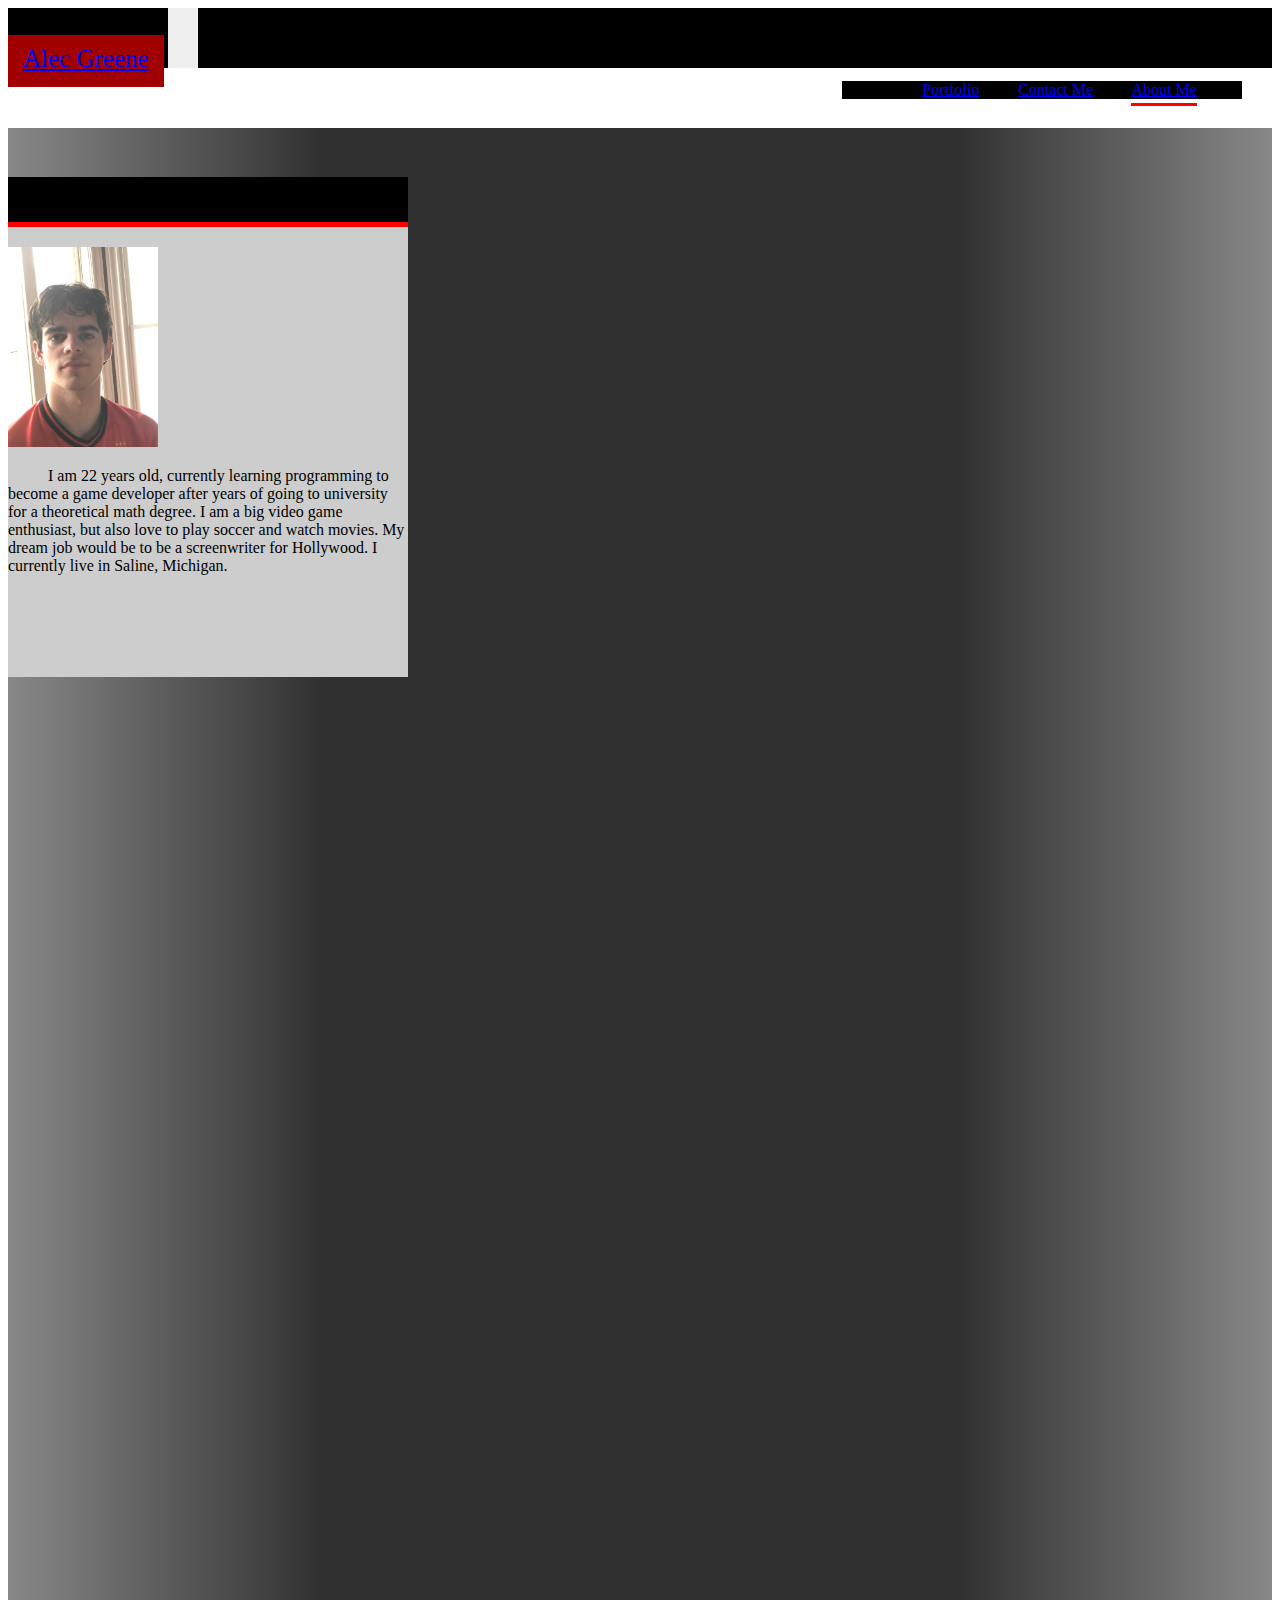
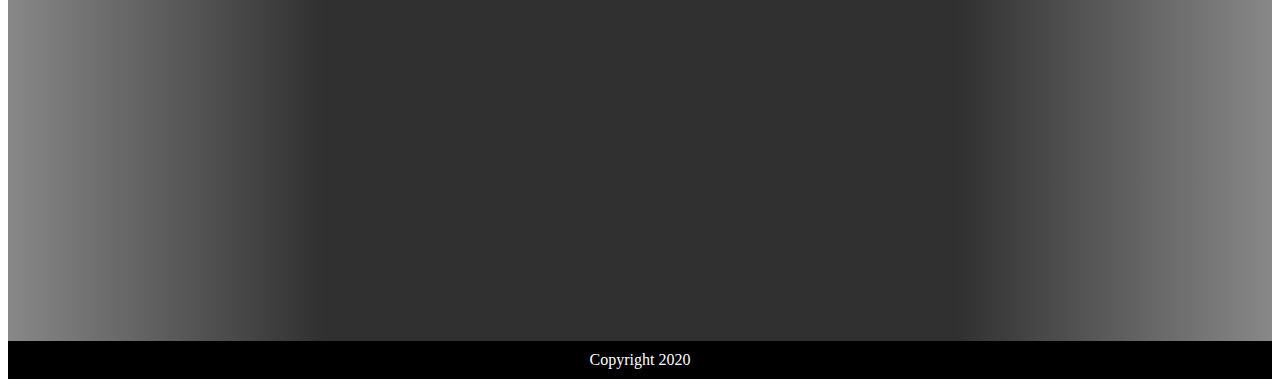
<file: index.html>
<!DOCTYPE html>
<html lang="en">
<head>
    <meta charset="UTF-8">
    <meta name="viewport" content="width=device-width, initial-scale=1.0">
    <title>Document</title>

    <!-- Link Bootstrap -->
    <link rel="stylesheet" href="https://stackpath.bootstrapcdn.com/bootstrap/4.5.0/css/bootstrap.min.css" integrity="sha384-9aIt2nRpC12Uk9gS9baDl411NQApFmC26EwAOH8WgZl5MYYxFfc+NcPb1dKGj7Sk" crossorigin="anonymous">
    <!-- Link to LESS css sheet-->
    <link rel="stylesheet/less" type="text/css" href="styles.less" />
    <!-- Link CSS stylesheet -->
    <link rel="stylesheet" href="./Style/style.css">
</head>

<body>

    <!-- Navigation Bar -->
    <nav class="navbar fixed-top navbar-expand-lg navbar-dark">
        <a href="index.html" class="navbar-brand">Alec Greene</a>  
        
        <!-- Collapsed NavBar Icon -->
        <button class="navbar-toggler" type="button" data-toggle="collapse" data-target="#navbarLinks" aria-expaned="false" aria-label="Toggle Navigation">
            <span class="navbar-toggler-icon"></span>           
        </button>
        
        <!-- Navigation Links -->
        <div class="collapse navbar-collapse" id="navbarLinks">
            <div class="navbar-nav pb-2">
                <a href="portfolio.html" class="nav-item nav-link">Portfolio</a>
                <a href="contact-me.html" class="nav-item nav-link">Contact Me</a>
                <a href="index.html" class="nav-item nav-link"><span class="active">About Me</span></a>
            </div>
        </div>
    </nav>

    <!-- Page Container -->
    <div class="container-fluid">
        <div class="card-deck content-card-deck mx-auto">
            
            <!-- About Me Card -->
            <div class="card aboutme-card text-white d-flex flex-column justify-content-start mt-5">
                
                <!-- Card Title -->
                <div class="card-title text-center d-flex flex-column justify-content-center py-4 contact-title"><h3><strong>About Me</strong></h3></div>
                

                   
                <!-- About Me Image -->
                <img src="./Assets/SiteImages/slackprofile.jpg" class="mx-auto mb-2 border border-dark rounded-circle img-fluid" alt="Alec Greene" id="aboutme-image">
                
                <!-- About Me Text -->
                <p class="card-text px-2" style="text-indent: 40px;" id="aboutme-text">
                    I am 22 years old, currently learning programming to become a game developer after years of going to university for a theoretical math degree. I am a big video game enthusiast, 
                    
                    but also love to play soccer and watch movies. My dream job would be to be a screenwriter for Hollywood. I currently live in Saline, Michigan.
                <p>    
            </div>
        </div>
    </div>

    <!-- Page Footer -->
    <footer class="page-footer fixed-bottom">
        Copyright 2020
    </footer>
</body>

<!-- These scripts necessary to make collapsing navbar work -->
<!-- Links JQuery -->
<script src="https://ajax.googleapis.com/ajax/libs/jquery/3.5.1/jquery.min.js"></script>
<!-- Links Bootstrap JS -->
<script src="https://maxcdn.bootstrapcdn.com/bootstrap/4.5.0/js/bootstrap.min.js"></script>

</html>
</file>
<file: Style/style.css>
/* Navigation Bar Classes */
.active{
	border-bottom-width: 3px;
	border-bottom-style: solid;
	border-bottom-color: red;
	padding-bottom: 5px;
}

.navbar{
	background: black;
	padding: 0px;
	height: 120px;
	z-index: 1;
}

.navbar-brand{
	background: rgb(161, 0, 0);
	height: 60px;
	width: 100%;
	margin: 0px 0px 0px 0px;
	padding: 10px 15px 15px 15px;
	font-size: 25px;
	text-align: center;
}

.navbar-toggler {
	border: 0;
	height: 60px;
	width: 100%;
}

.navbar-nav {
	text-align: center;
	background: black;
	width: 100%;
}


/* Portfolio Card Styling */
.container-fluid {
	background-image: linear-gradient(to right, rgb(136, 136, 136),rgb(48, 48, 48),rgb(48, 48, 48),rgb(48, 48, 48),rgb(136, 136, 136));
	margin-top: 0px;
	font-family: Georgia, 'Times New Roman', Times, serif;
}

.card-deck{
	max-width: 80%;
	padding-top: 30px;
	padding-bottom: 100%;
	margin-top: 120px;
	justify-content: center;
}

.card{
	border: none;
	min-width: 200px; /* Prevents Lightsaber title from wrapping */
	height: 250px;
	max-width: 450px;
}

.card-img-overlay{
	padding: 0px;
	width: 100%;
}

.card-title{
	background: black;
	height: 45px;
	margin-bottom: 40px;
	width: 100%;
	word-wrap: break-word;
}

.mycardlabel{
	height: 100%;
	background:  rgb(161, 0, 0);
	color: white;
	text-decoration: none;	
}

.card-title a:hover {
	text-decoration: none;
	color:silver;
}


/* Contact Card Styling */
.contact-card{
	background: rgb(206, 205, 205);
	height: 350px;
	min-width: 280px;
}

.contact-card-deck {
	width: 90%;
}

.contact-form{
	width: 90%;
}

.contact-textarea {
	height: 80px;
}

.contact-title{
	border-bottom-width: 5px;
	border-bottom-color: red;
	border-bottom-style: solid;
	margin-bottom: 20px;
}

/* About Me Card Styling */
.aboutme-card{
	background: rgb(206, 205, 205);
	height: 500px;
	min-width: 280px;
}

p.card-text{
	color: black;
}

#about-photo{
	width: 50%;
	max-width: 200px;
}

/* Footer Styling */
.page-footer{
	color: white;
	background: black;
	text-align: center;
	padding: 10px 0px 10px 0px;
}


/* Small devices (landscape phones, 576px and up) */
@media (min-width: 576px) {
	/* Resize Navbar */
	.navbar{
		height: 60px;
	}

	/* Move Page Container Up */
	.container-fluid{
		margin-top: 0px;
	}

	/* Restyle Navbar */
	.navbar-brand{
		max-width: 200px;
		margin: 0px;
	}

	.navbar-nav{
		max-width: 150px;
		margin-left: auto;
	}

	.navbar-toggler{
		max-width: 30px;
		margin-right: 70px;
		margin-left: auto;
	}

	.card-deck {
		margin-top: 60px;
	}

	/* Restyle About Me */
	.aboutme-card-deck{
		width: 80%;
	}

	.aboutme-card {
		width: 400px;
	}

	#aboutme-image{
		width: 150px;
		margin-left: 0px;
	}

	#aboutme-text{
		word-wrap: break-word;
	}

}


/* Large devices (desktops, 992px and up) */
@media (min-width: 992px) { 
	/* Restyle NavBar */
	.navbar-nav {
		max-width: 400px;
		margin-right: 30px;
		margin-top: 8px;
	}

	.nav-link {
		margin-left: 35px;
	}

	.navbar-toggler{
		width: 52px;
	}

	.card {
		min-width: 250px;
		min-height: 300px;
		max-width: 400px;
	}

	/* Restyle Contact Me */
	.contact-card{
		height: 500px;
	}

	textarea.contact-textarea{
		height: 270px;
	}
}
</file>
